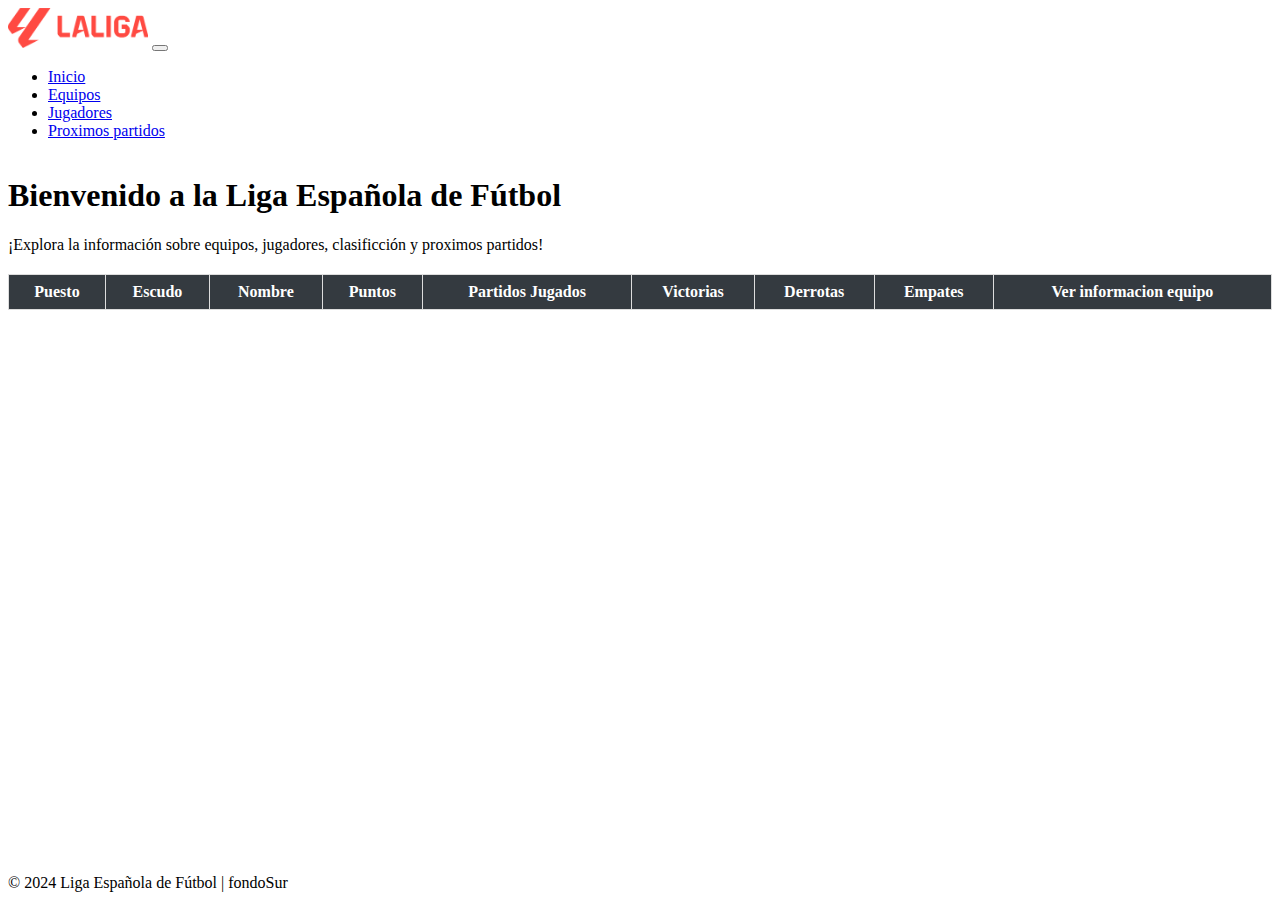
<file: index.html>
<!doctype html>
<html lang="en">

<head>
  <meta charset="utf-8">
  <meta name="viewport" content="width=device-width, initial-scale=1">
  <title>Victor - FondoSur</title>
  <!--Favicon-->
  <link rel="icon" href="./assets/favicon.jpeg" type="image/x-icon">
  <!--Boostrap-->
  <link href="https://cdn.jsdelivr.net/npm/bootstrap@5.3.2/dist/css/bootstrap.min.css" rel="stylesheet"
    integrity="sha384-T3c6CoIi6uLrA9TneNEoa7RxnatzjcDSCmG1MXxSR1GAsXEV/Dwwykc2MPK8M2HN" crossorigin="anonymous">
  <!--CSS-->
  <link rel="stylesheet" href="./style/style.css">
  <!--JS-->
  <script defer src="./js/index.js"></script>
</head>

<body class="d-flex flex-column">
  <!-- Navbar -->
  <nav class="navbar navbar-expand-lg navbar-dark bg-dark mr-">
    <img src="./assets/laLiga.png" alt="" height="40px">
    <button class="navbar-toggler" type="button" data-toggle="collapse" data-target="#navbarNav"
      aria-controls="navbarNav" aria-expanded="false" aria-label="Toggle navigation">
      <span class="navbar-toggler-icon"></span>
    </button>
    <div class="collapse navbar-collapse" id="navbarNav">
      <ul class="navbar-nav">
        <li class="nav-item active">
          <a class="nav-link" href="index.html">Inicio</a>
        </li>
        <li class="nav-item">
          <a class="nav-link" href="equipos.html">Equipos</a>
        </li>
        <li class="nav-item">
          <a class="nav-link" href="jugadores.html">Jugadores</a>
        </li>
        <li class="nav-item">
          <a class="nav-link" href="proximosPartidos.html">Proximos partidos</a>
        </li>
      </ul>
    </div>
  </nav>
  <main class="container mt-4">
    <!-- Aquí puedes añadir el contenido específico de tu página -->
    <h1>Bienvenido a la Liga Española de Fútbol</h1>
    <p>¡Explora la información sobre equipos, jugadores, clasificción y proximos partidos!</p>
    <section>
      <table class="custom-table">
        <thead>
          <tr>
            <th>Puesto</th>
            <th>Escudo</th>
            <th>Nombre</th>
            <th>Puntos</th>
            <th>Partidos Jugados</th>
            <th>Victorias</th>
            <th>Derrotas</th>
            <th>Empates</th>
            <th>Ver informacion equipo</th>
          </tr>
        </thead>
        <tbody id="clasificacion"></tbody>
      </table>
    </section>
  </main>

  <!-- Footer -->
  <footer class="bg-dark text-white text-center py-3 mt-5">
    <p>&copy; 2024 Liga Española de Fútbol | fondoSur</p>
  </footer>
  <script src="https://code.jquery.com/jquery-3.5.1.slim.min.js"></script>
  <script src="https://cdn.jsdelivr.net/npm/@popperjs/core@2.0.7/dist/umd/popper.min.js"></script>
  <script src="https://stackpath.bootstrapcdn.com/bootstrap/4.5.2/js/bootstrap.min.js"></script>

</body>

</html>
</file>
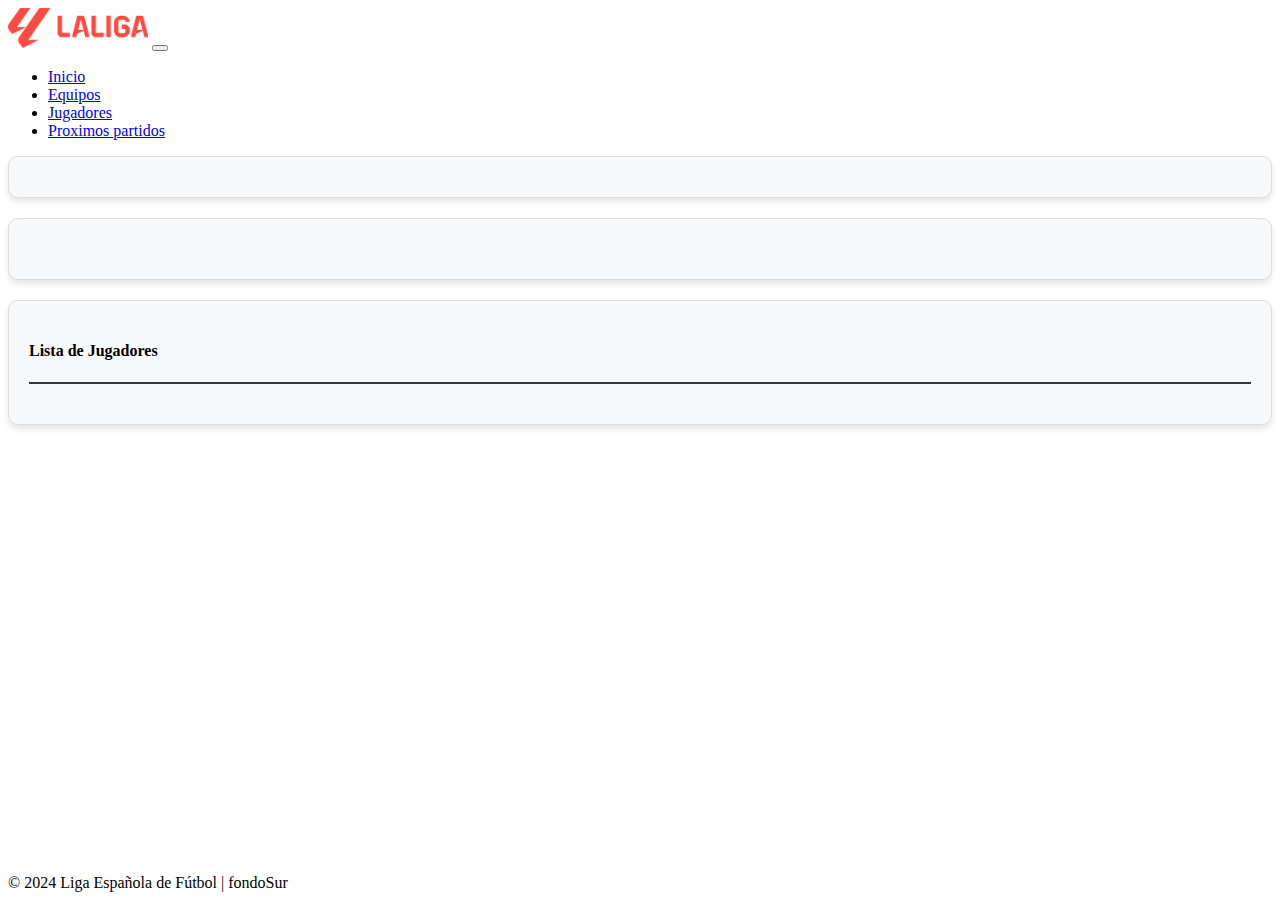
<file: equipo.html>
<!DOCTYPE html>
<html lang="en">

<head>
  <meta charset="UTF-8">
  <meta name="viewport" content="width=device-width, initial-scale=1.0">
  <title>Victor - FondoSur</title>
  <link rel="icon" href="./assets/favicon.jpeg" type="image/x-icon">
  <!--Boostrap-->
  <link href="https://cdn.jsdelivr.net/npm/bootstrap@5.3.2/dist/css/bootstrap.min.css" rel="stylesheet"
    integrity="sha384-T3c6CoIi6uLrA9TneNEoa7RxnatzjcDSCmG1MXxSR1GAsXEV/Dwwykc2MPK8M2HN" crossorigin="anonymous">
  <!--CSS-->
  <link rel="stylesheet" href="./style/style.css">
  <!--JS-->
  <script defer src="./js/equipo.js"></script>
</head>

<!-- Navbar -->
<nav class="navbar navbar-expand-lg navbar-dark bg-dark">
  <img src="./assets/laLiga.png" alt="" height="40px">
  <button class="navbar-toggler" type="button" data-toggle="collapse" data-target="#navbarNav" aria-controls="navbarNav"
    aria-expanded="false" aria-label="Toggle navigation">
    <span class="navbar-toggler-icon"></span>
  </button>
  <div class="collapse navbar-collapse" id="navbarNav">
    <ul class="navbar-nav">
      <li class="nav-item active">
        <a class="nav-link" href="index.html">Inicio</a>
      </li>
      <li class="nav-item">
        <a class="nav-link" href="equipos.html">Equipos</a>
      </li>
      <li class="nav-item">
        <a class="nav-link" href="jugadores.html">Jugadores</a>
      </li>
      <li class="nav-item">
        <a class="nav-link" href="proximosPartidos.html">Proximos partidos</a>
      </li>
    </ul>
  </div>
</nav>
<main class="container mt-4">
  <div class="container-fluid">
    <div class="row">
      <!-- Parte izquierda -->
      <div class="col-md-4">
        <div class="equipo-card" id="colgar-equipo">
          <!-- AQUI SE MUESTRA LA INFORMACION DEL EQUIPO DESDE LA API -->
          <!-- AQUI SE MUESTRA LA INFORMACION DEL EQUIPO DESDE LA API -->
          <!-- AQUI SE MUESTRA LA INFORMACION DEL EQUIPO DESDE LA API -->
          <!-- AQUI SE MUESTRA LA INFORMACION DEL EQUIPO DESDE LA API -->
          <!-- AQUI SE MUESTRA LA INFORMACION DEL EQUIPO DESDE LA API -->

        </div>

        <!-- Container para el próximo partido -->
        <div class="equipo-card" id="colgar-proximoPartido">
          <div class="partido-container">
            <!-- AQUI SE MUESTRA LA INFORMACION DEL PROXIMO PARTIDO DESDE LA API -->
            <!-- AQUI SE MUESTRA LA INFORMACION DEL PROXIMO PARTIDO DESDE LA API -->
            <!-- AQUI SE MUESTRA LA INFORMACION DEL PROXIMO PARTIDO DESDE LA API -->
            <!-- AQUI SE MUESTRA LA INFORMACION DEL PROXIMO PARTIDO DESDE LA API -->
            <!-- AQUI SE MUESTRA LA INFORMACION DEL PROXIMO PARTIDO DESDE LA API -->

          </div>
        </div>
      </div>

      <!-- Parte derecha -->
      <div class="col-md-8">
        <div class="equipo-card">
          <h4 class="text-center mb-4">Lista de Jugadores</h4>
          <hr>
          <div class="row" id="colgar-jugadores">
            <!-- AQUI SE MUESTRA LA INFORMACION DE LOS JUGADORES DESDE LA API -->
            <!-- AQUI SE MUESTRA LA INFORMACION DE LOS JUGADORES DESDE LA API -->
            <!-- AQUI SE MUESTRA LA INFORMACION DE LOS JUGADORES DESDE LA API -->
            <!-- AQUI SE MUESTRA LA INFORMACION DE LOS JUGADORES DESDE LA API -->
            <!-- AQUI SE MUESTRA LA INFORMACION DE LOS JUGADORES DESDE LA API -->
          </div>
</main>

<!-- Footer -->
<footer class="bg-dark text-white text-center py-3 mt-5">
  <p>&copy; 2024 Liga Española de Fútbol | fondoSur</p>
</footer>
<script src="https://code.jquery.com/jquery-3.5.1.slim.min.js"></script>
<script src="https://cdn.jsdelivr.net/npm/@popperjs/core@2.0.7/dist/umd/popper.min.js"></script>
<script src="https://stackpath.bootstrapcdn.com/bootstrap/4.5.2/js/bootstrap.min.js"></script>

</html>
</file>
<file: style/style.css>
body {
  display: flex;
  flex-direction: column;
  min-height: 100vh;
}

main {
  flex: 1;
}

/* Estilo personalizado para la tabla */
.custom-table {
  width: 100%;
  border-collapse: collapse;
  margin-top: 20px;
}

.custom-table th,
.custom-table td {
  border: 1px solid #ddd;
  padding: 8px;
  text-align: center;
}

.custom-table th {
  background-color: #343a40;
  color: white;
}

.custom-table img {
  max-width: 30px;
  max-height: 30px;
  border-radius: 50%;
}

.custom-table button {
  display: inline-block;
  padding: 8px 12px;
  font-size: 14px;
  font-weight: bold;
  text-align: center;
  text-decoration: none;
  cursor: pointer;
  border: 2px solid #343a40;
  background-color: #343a40;
  color: white;
  border-radius: 5px;
  transition: background-color 0.3s ease;
}

/* EQUIPO CSS*/

.equipo-card {
  border: 1px solid #ddd;
  border-radius: 10px;
  padding: 20px;
  margin-bottom: 20px;
}

.partido-container {
  display: flex;
  align-items: center;
  justify-content: space-between;
  margin-bottom: 20px;
}

.jugadores-container {
  display: flex;
  justify-content: space-between;
  margin-top: 20px;
}

.jugador-img {
  width: 100px;
  height: 100px;
  object-fit: cover;
  border-radius: 50%;
  margin-right: 10px;
}

.platform-container {
  margin-top: 20px;
}

.platform-img {
  width: 50px;
  /* Tamaño fijo para todas las imágenes de plataforma */
  height: 50px;
  object-fit: cover;
  border-radius: 5px;
  margin-right: 10px;
}

.center-text-fields {
  text-align: center;
}

.equipo-card {
  background-color: #f8f9fa;
  padding: 20px;
  border-radius: 10px;
  box-shadow: 0 4px 6px rgba(0, 0, 0, 0.1);
}

.jugador-card {
  border: 1px solid #dee2e6;
  border-radius: 10px;
  margin-bottom: 20px;
  transition: transform 0.2s;
}

.jugador-card:hover {
  transform: scale(1.05);
}

.platform-img:hover {
  transform: scale(1.05);
}

.jugador-img {
  width: 150px;
  height: 150px;
  object-fit: cover;
}

/* Estilo personalizado para las líneas horizontales */
hr {
  border: none;
  height: 2px;
  background-color: #343a40;
  /* Color de fondo de la línea */
  margin: 20px 0;
  /* Margen superior e inferior */
}
</file>
